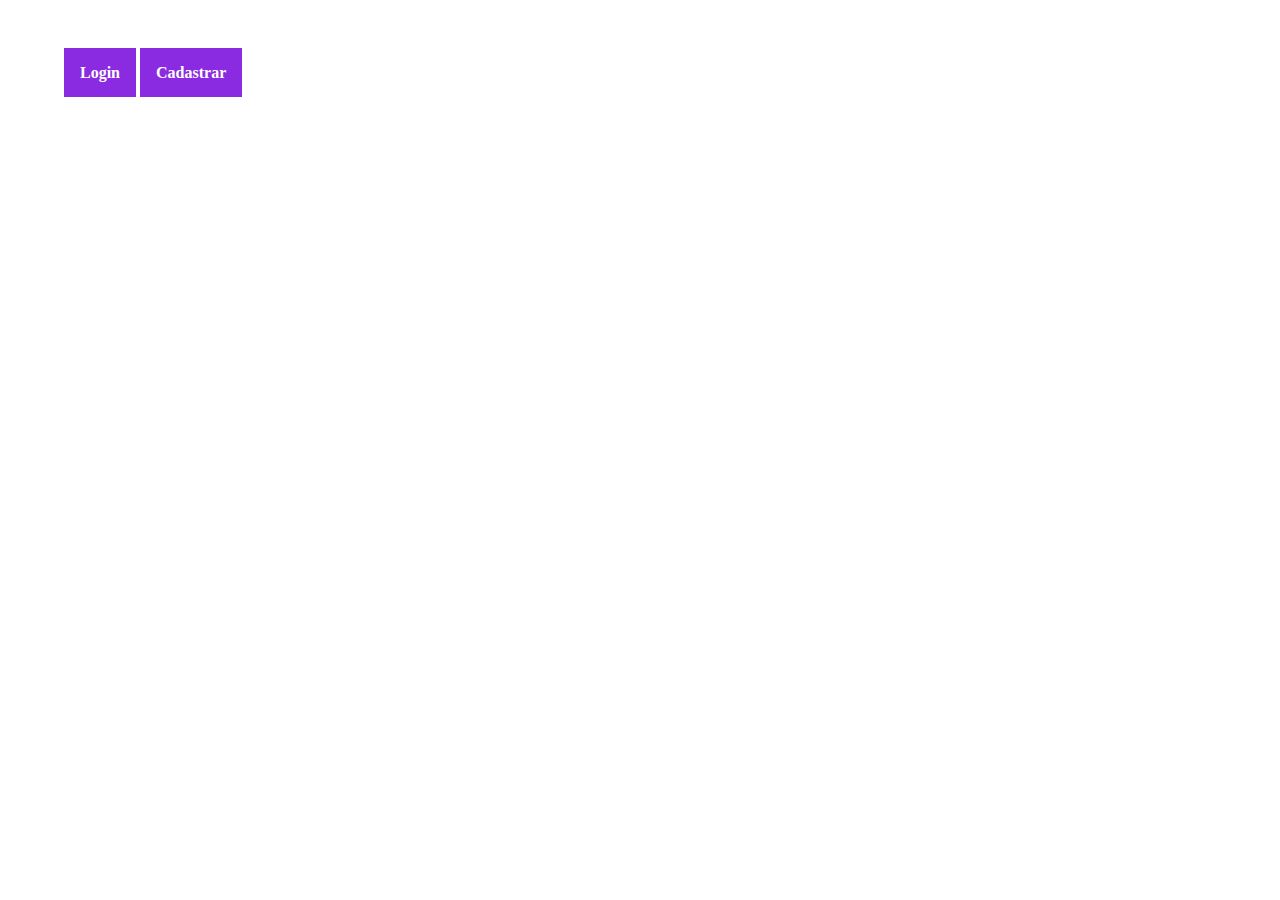
<file: templates/index.html>
<!DOCTYPE html>
<html lang="pt-br">
    <head>
        <meta charset="UTF-8">
        <meta http-equiv="X-UA-Compatible" content="IE=edge">
        <meta name="viewport" content="width=device-width, initial-scale=1.0, shrink-to-fit=no">
        <link rel="stylesheet" href="../static/css/style.css">
        <title>Index</title>
    </head>
    <body>
        <div id="users">
            <a href="/login">Login</a>
            <a href="/cadastrar">Cadastrar</a>
        </div>
       
    </body>
</html>
</file>
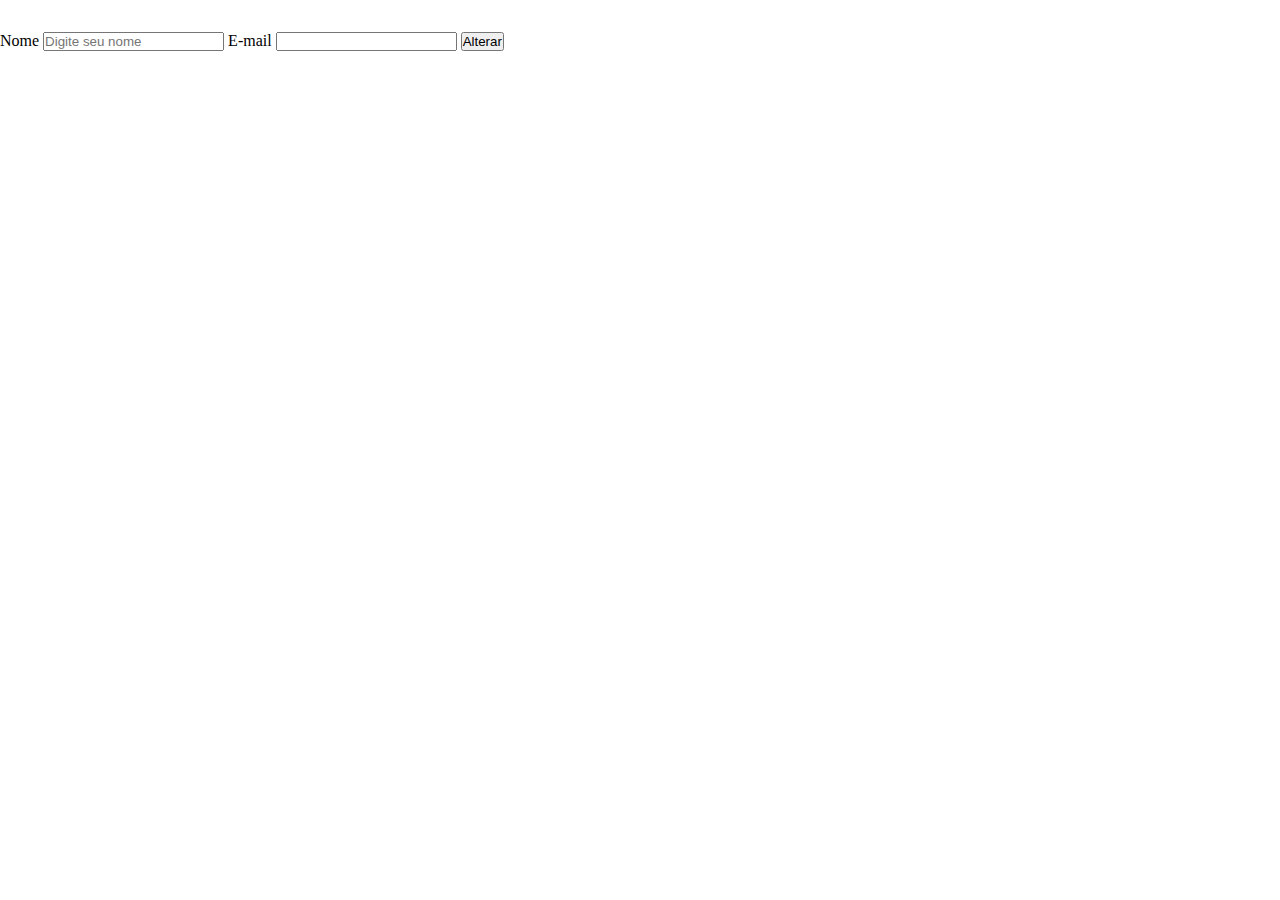
<file: templates/alterar.html>
<!DOCTYPE html>
    <html lang="pt-br">
    <head>
        <meta charset="UTF-8">
        <meta http-equiv="X-UA-Compatible" content="IE=edge">
        <meta name="viewport" content="width=device-width, initial-scale=1.0, shrink-to-fit=no">
        <link rel="stylesheet" href="../static/css/style.css">
        <title>Alterar</title>
    </head>
    <body>

        <div id="container">
            <form action="/alterarUsuario" method="POST">
                <label for="nome">Nome</label>
                <input type="text" name="nome" id="nome" placeholder="Digite seu nome" required>

                <label for="email">E-mail</label>
                <input type="email" name="email" id="email" required>

                <button type="submit">Alterar</button>
            </form>
        </div>
        
    </body>
</html>
</file>
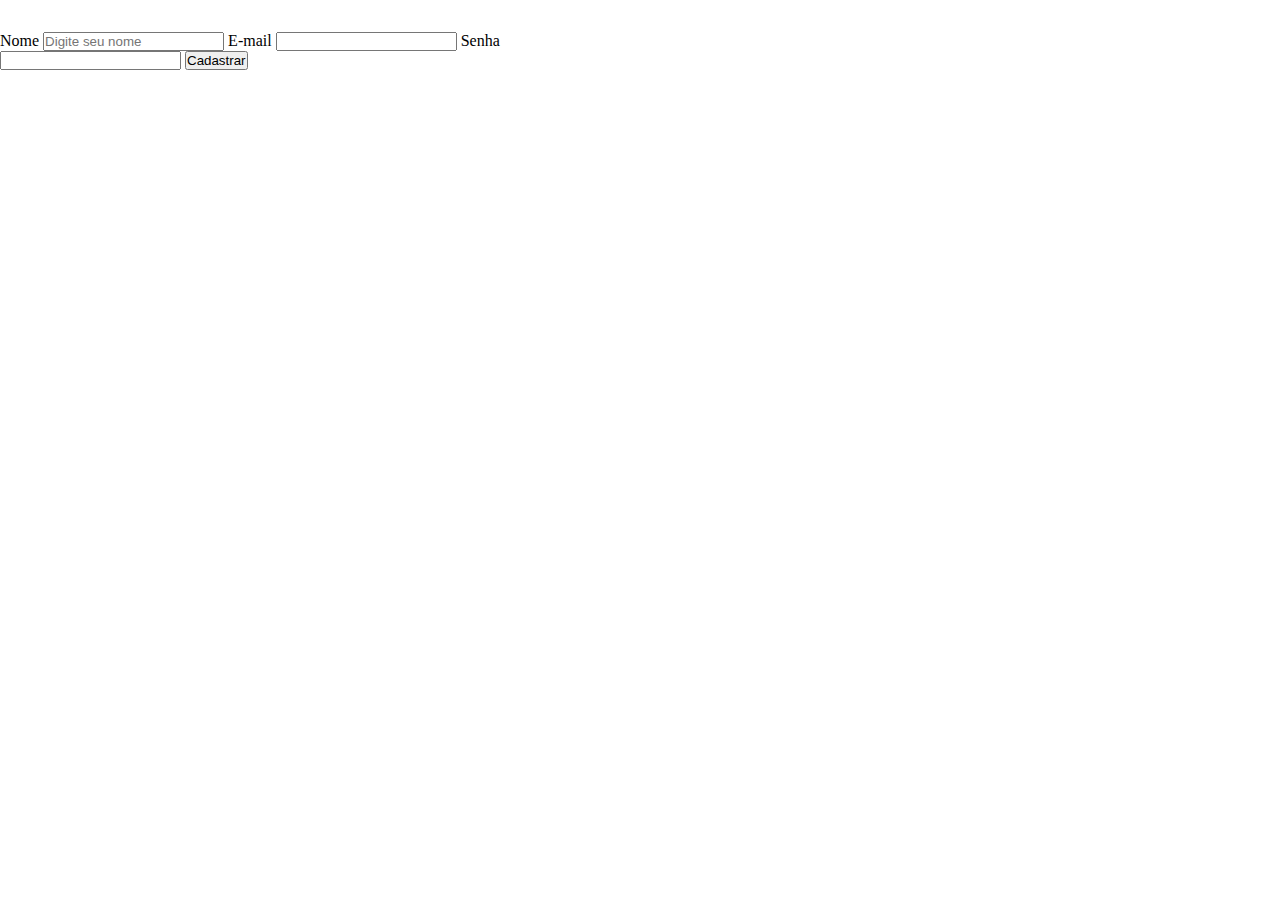
<file: templates/cadastrar.html>
<!DOCTYPE html>
    <html lang="pt-br">
    <head>
        <meta charset="UTF-8">
        <meta http-equiv="X-UA-Compatible" content="IE=edge">
        <meta name="viewport" content="width=device-width, initial-scale=1.0, shrink-to-fit=no">
        <link rel="stylesheet" href="../static/css/style.css">
        <title>Cadastrar</title>
    </head>
    <body>

        <div id="container">
            <form action="/cadastrarUsuario" method="POST">
                <label for="nome">Nome</label>
                <input type="text" name="nome" id="nome" placeholder="Digite seu nome" required>

                <label for="email">E-mail</label>
                <input type="email" name="email" id="email" required>

                <label for="senha">Senha</label>
                <input type="password" name="senha" id="senha" required>

                <button type="submit">Cadastrar</button>
            </form>
        </div>
        
    </body>
</html>
</file>
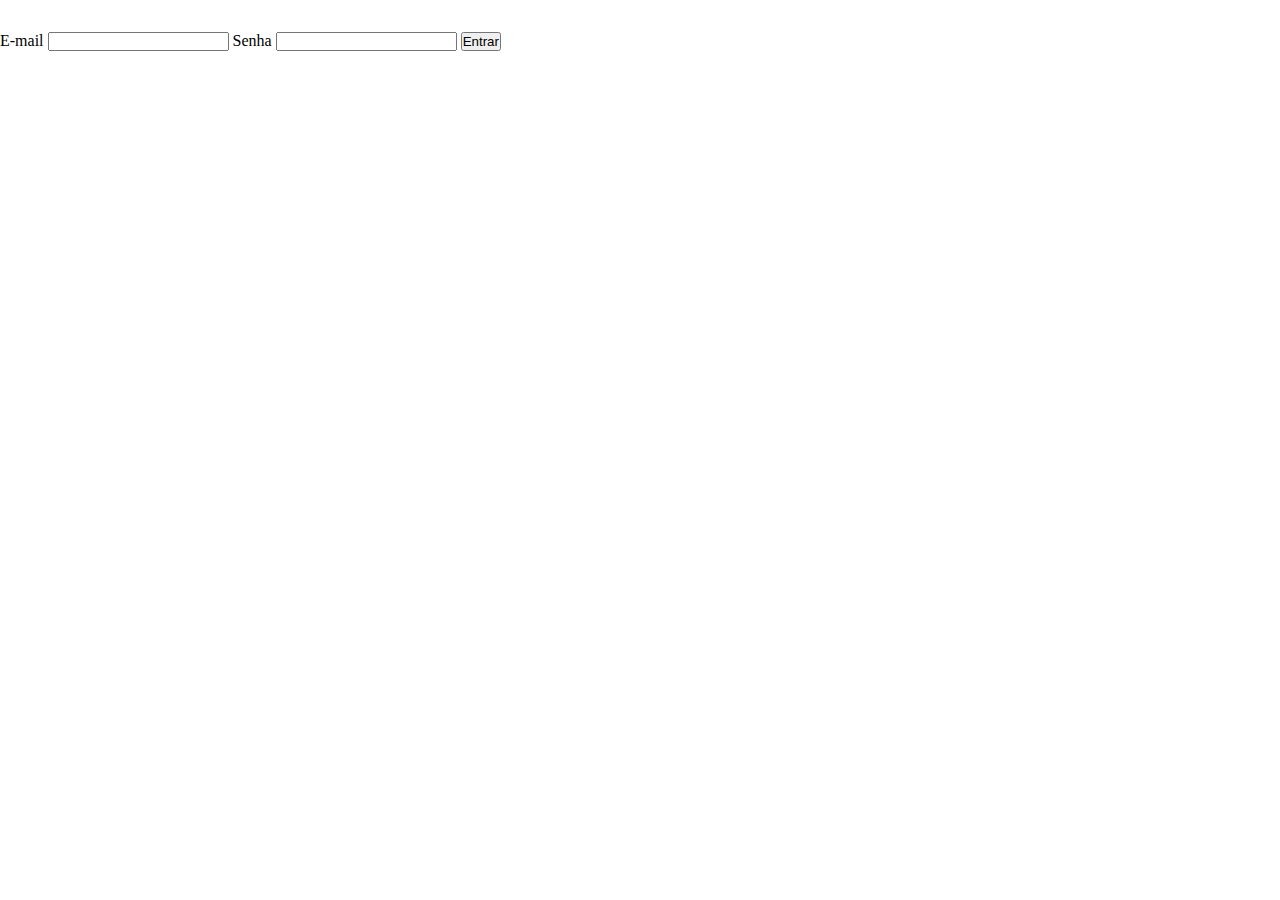
<file: templates/login.html>
<!DOCTYPE html>
    <html lang="pt-br">
    <head>
        <meta charset="UTF-8">
        <meta http-equiv="X-UA-Compatible" content="IE=edge">
        <meta name="viewport" content="width=device-width, initial-scale=1.0, shrink-to-fit=no">
        <link rel="stylesheet" href="../static/css/style.css">
        <title>Login</title>
    </head>
    <body>

        <div id="container">
            <form action="/loginUsuario" method="POST">
                <label for="email">E-mail</label>
                <input type="email" name="email" id="email" required>

                <label for="senha">Senha</label>
                <input type="password" name="senha" id="senha" required>

                <button type="submit">Entrar</button>
            </form>
        </div>
        
    </body>
</html>
</file>
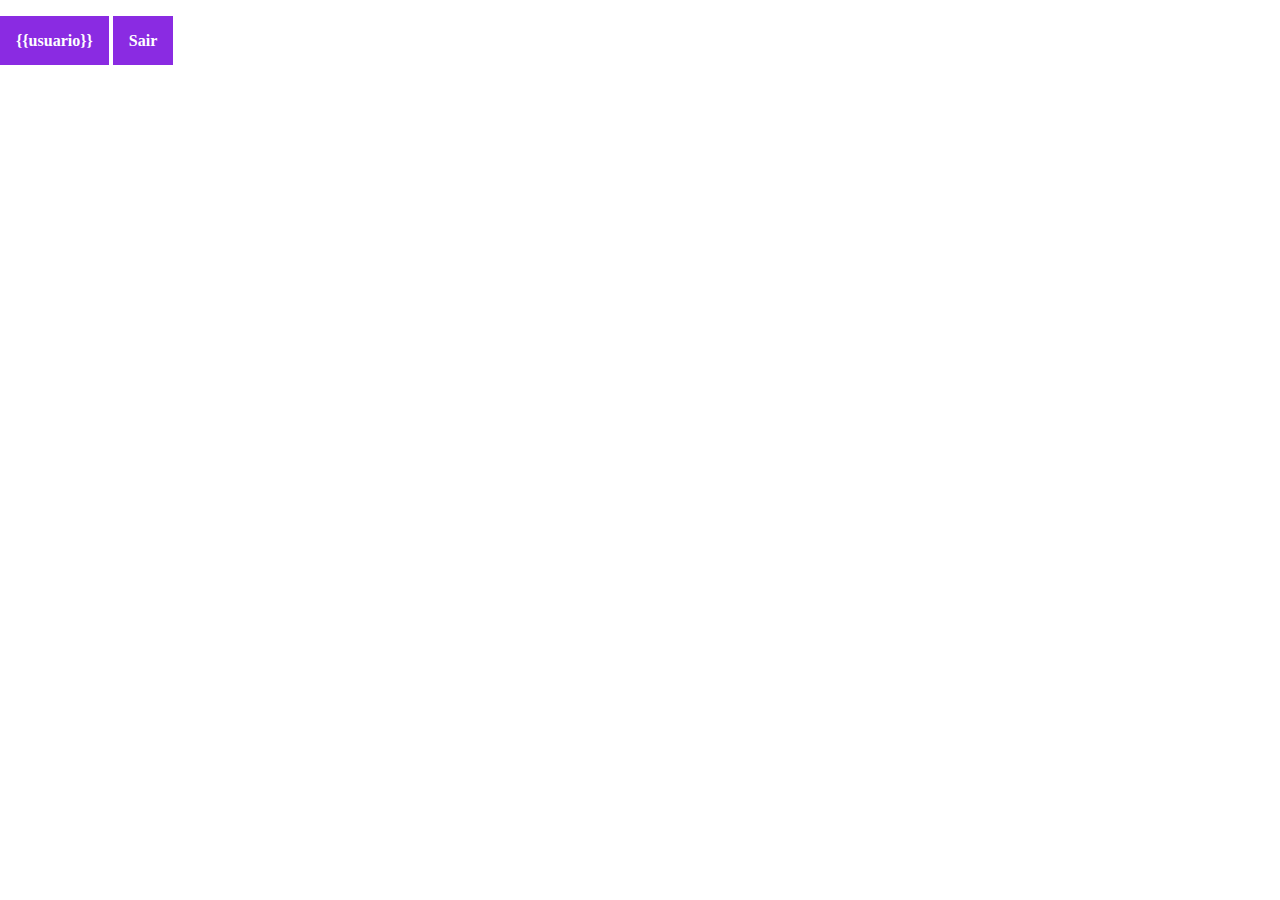
<file: templates/meupainel.html>
<!DOCTYPE html>
<html lang="pt-br">
    <head>
        <meta charset="UTF-8">
        <meta http-equiv="X-UA-Compatible" content="IE=edge">
        <meta name="viewport" content="width=device-width, initial-scale=1.0, shrink-to-fit=no">
        <link rel="stylesheet" href="../static/css/style.css">
        <title>Index</title>
    </head>
    <body>
        <div id="container">
            <a href="">{{usuario}}</a>
            <a href="/logout">Sair</a>
        </div>
       
    </body>
</html>
</file>
<file: static/css/style.css>
*{margin: 0; padding: 0; box-sizing: border-box;}

#users{
    margin: 4em;
}

a{
    text-decoration: none;
    background-color: blueviolet;
    padding: 1em;
    font-weight: bold;
    color: #fff;
}

a:hover{
    color: coral;
}

#container{
    width: 50%;
    margin: 2rem 0 auto;

}
</file>
